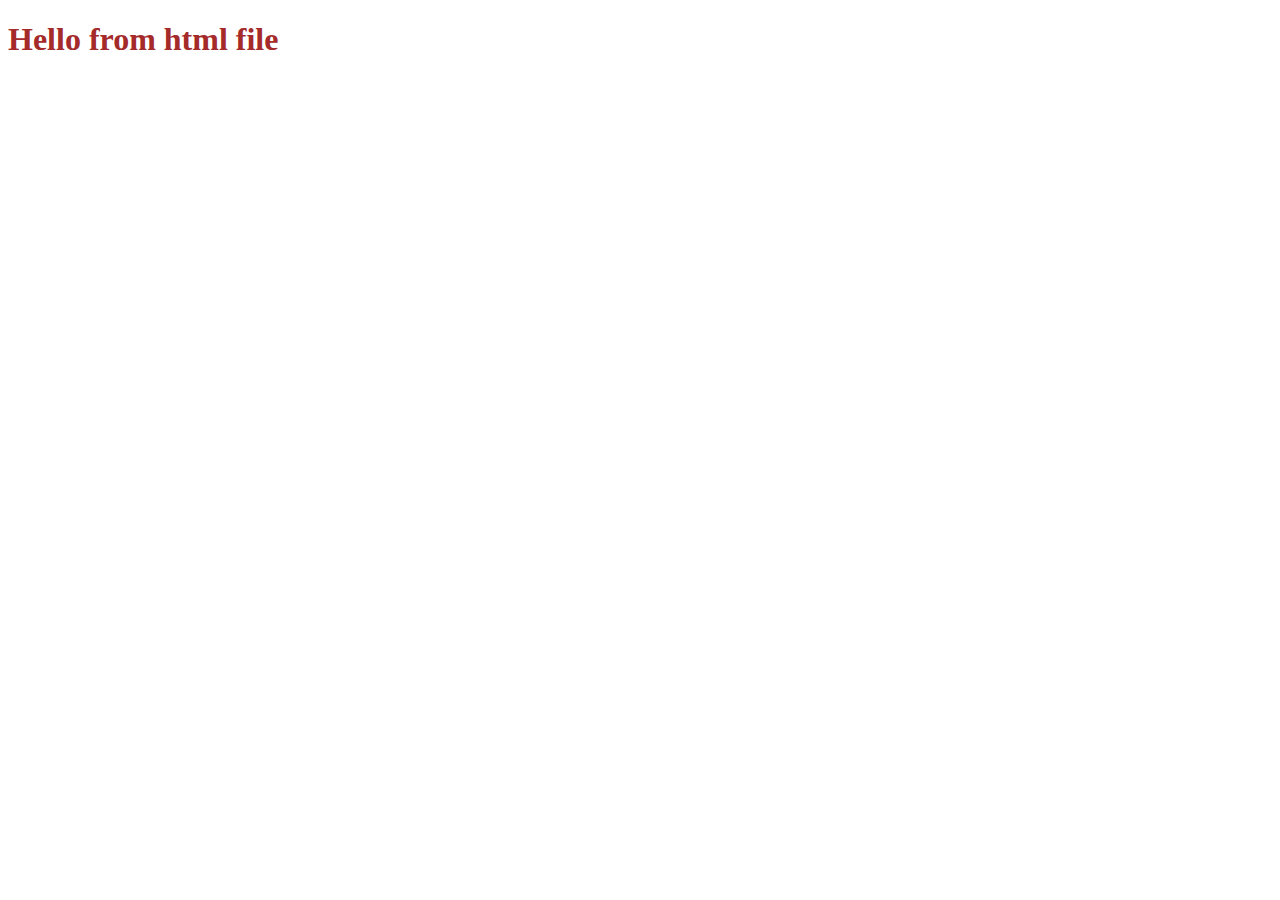
<file: public/index.html>
<!DOCTYPE html>
<html lang="en">
<head>
    <meta charset="UTF-8">
    <meta http-equiv="X-UA-Compatible" content="IE=edge">
    <meta name="viewport" content="width=device-width, initial-scale=1.0">
    <link rel="stylesheet" href="style.css">
    <title>Document</title>
</head>
<body>
    <h1>Hello from html file</h1>
</body>
</html>
</file>
<file: public/style.css>
h1 {
    color:brown;
}
</file>
